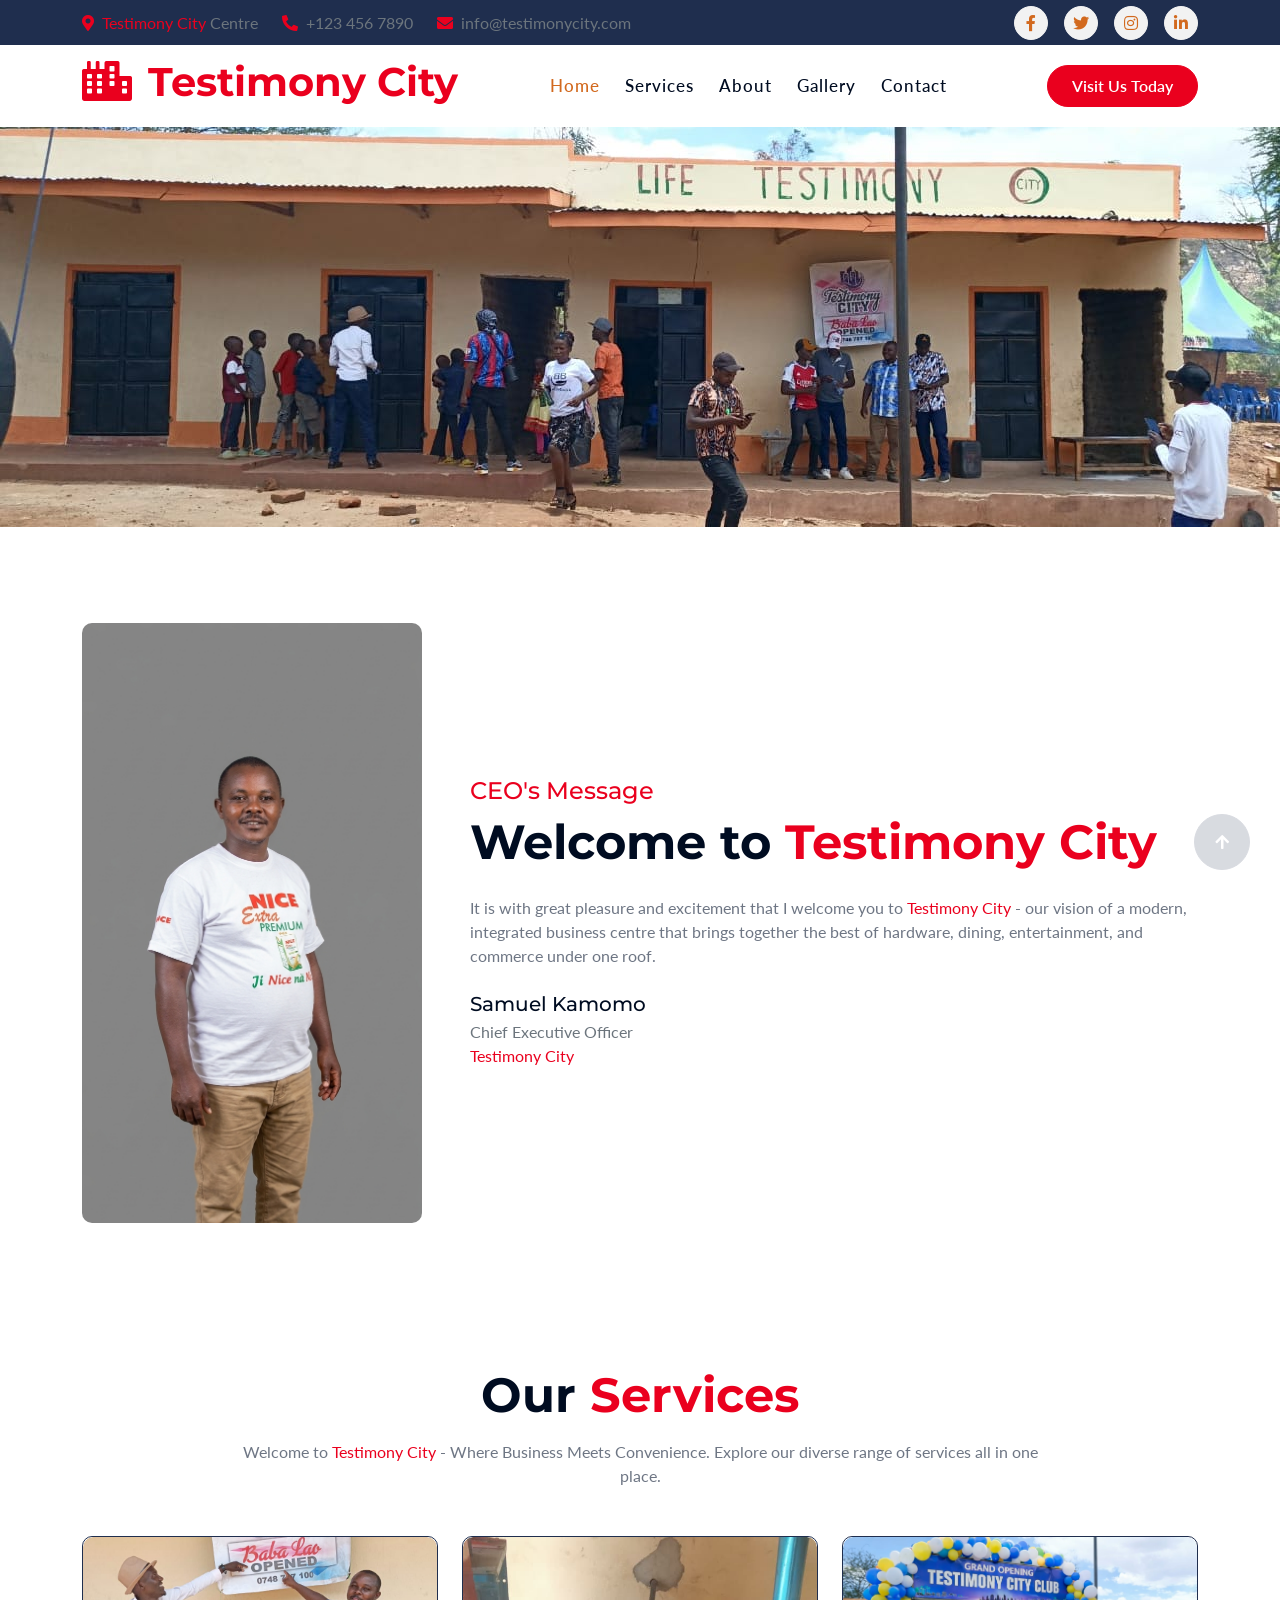
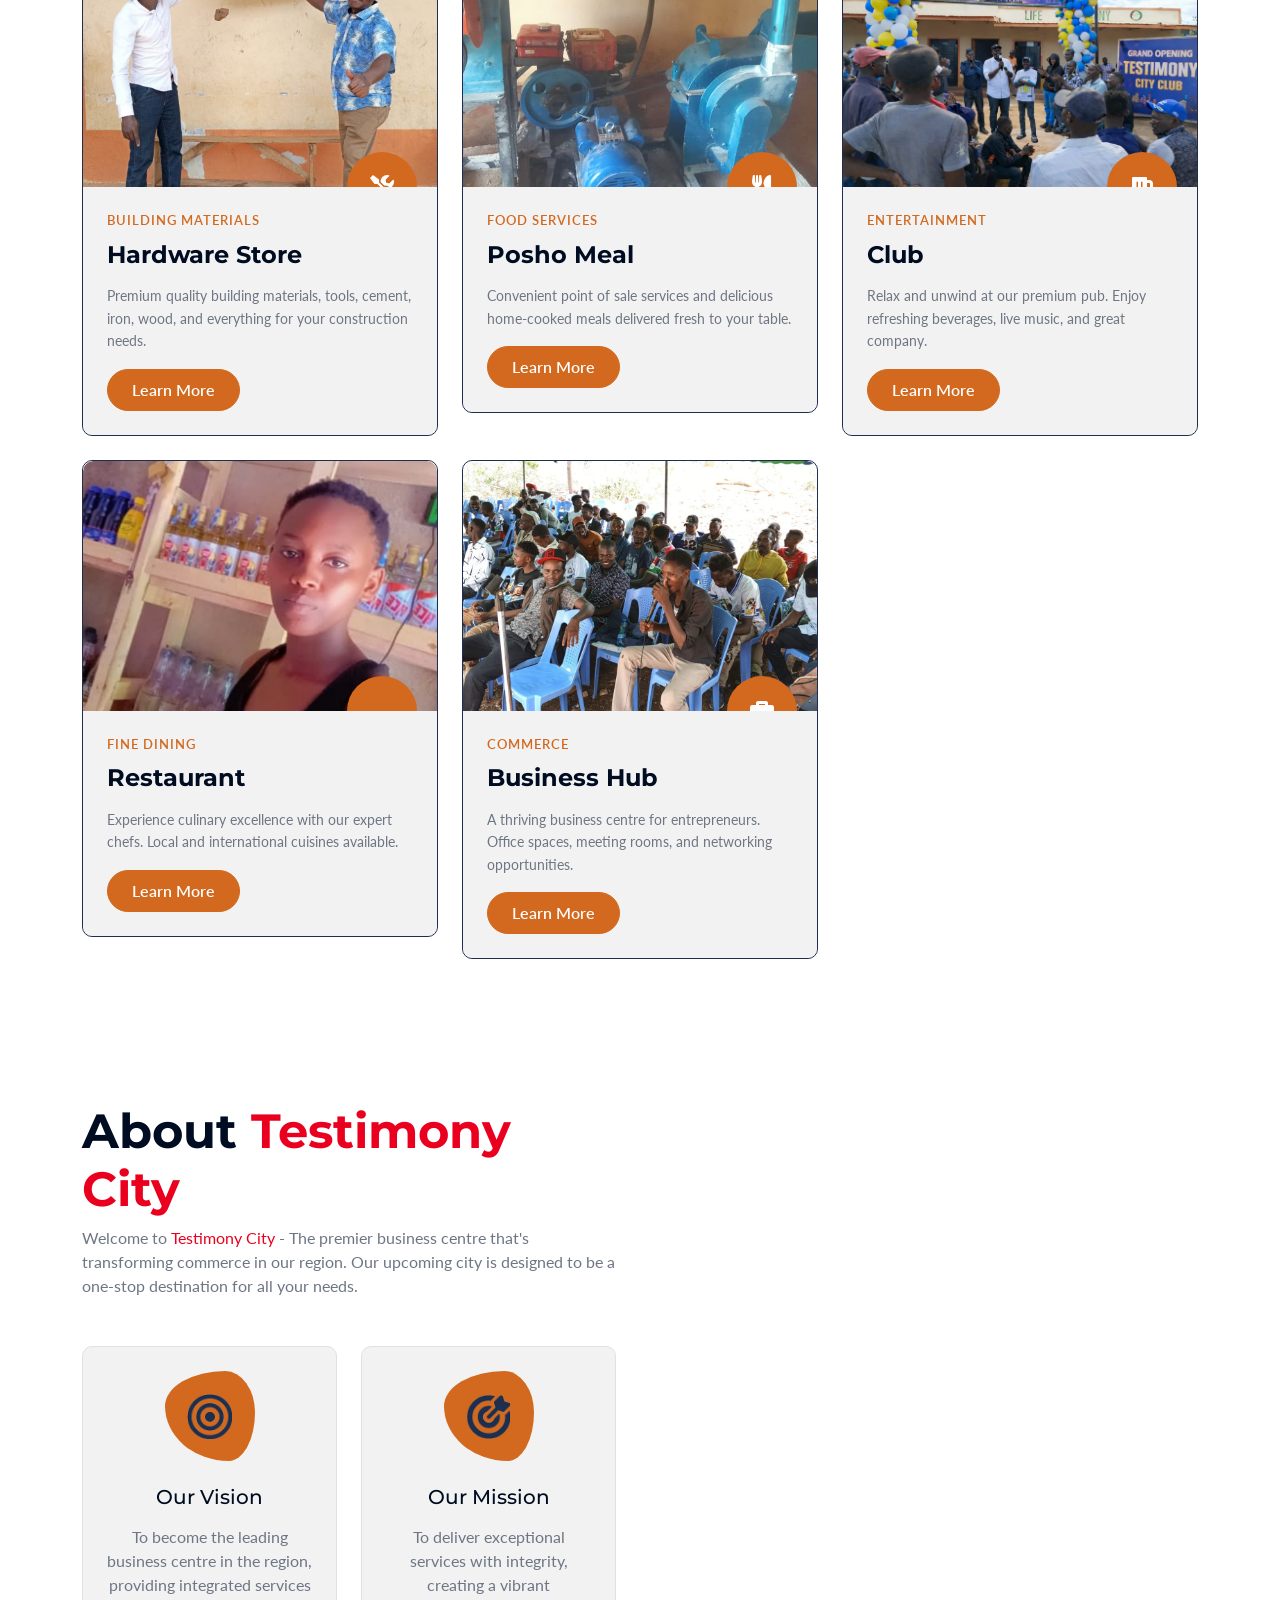
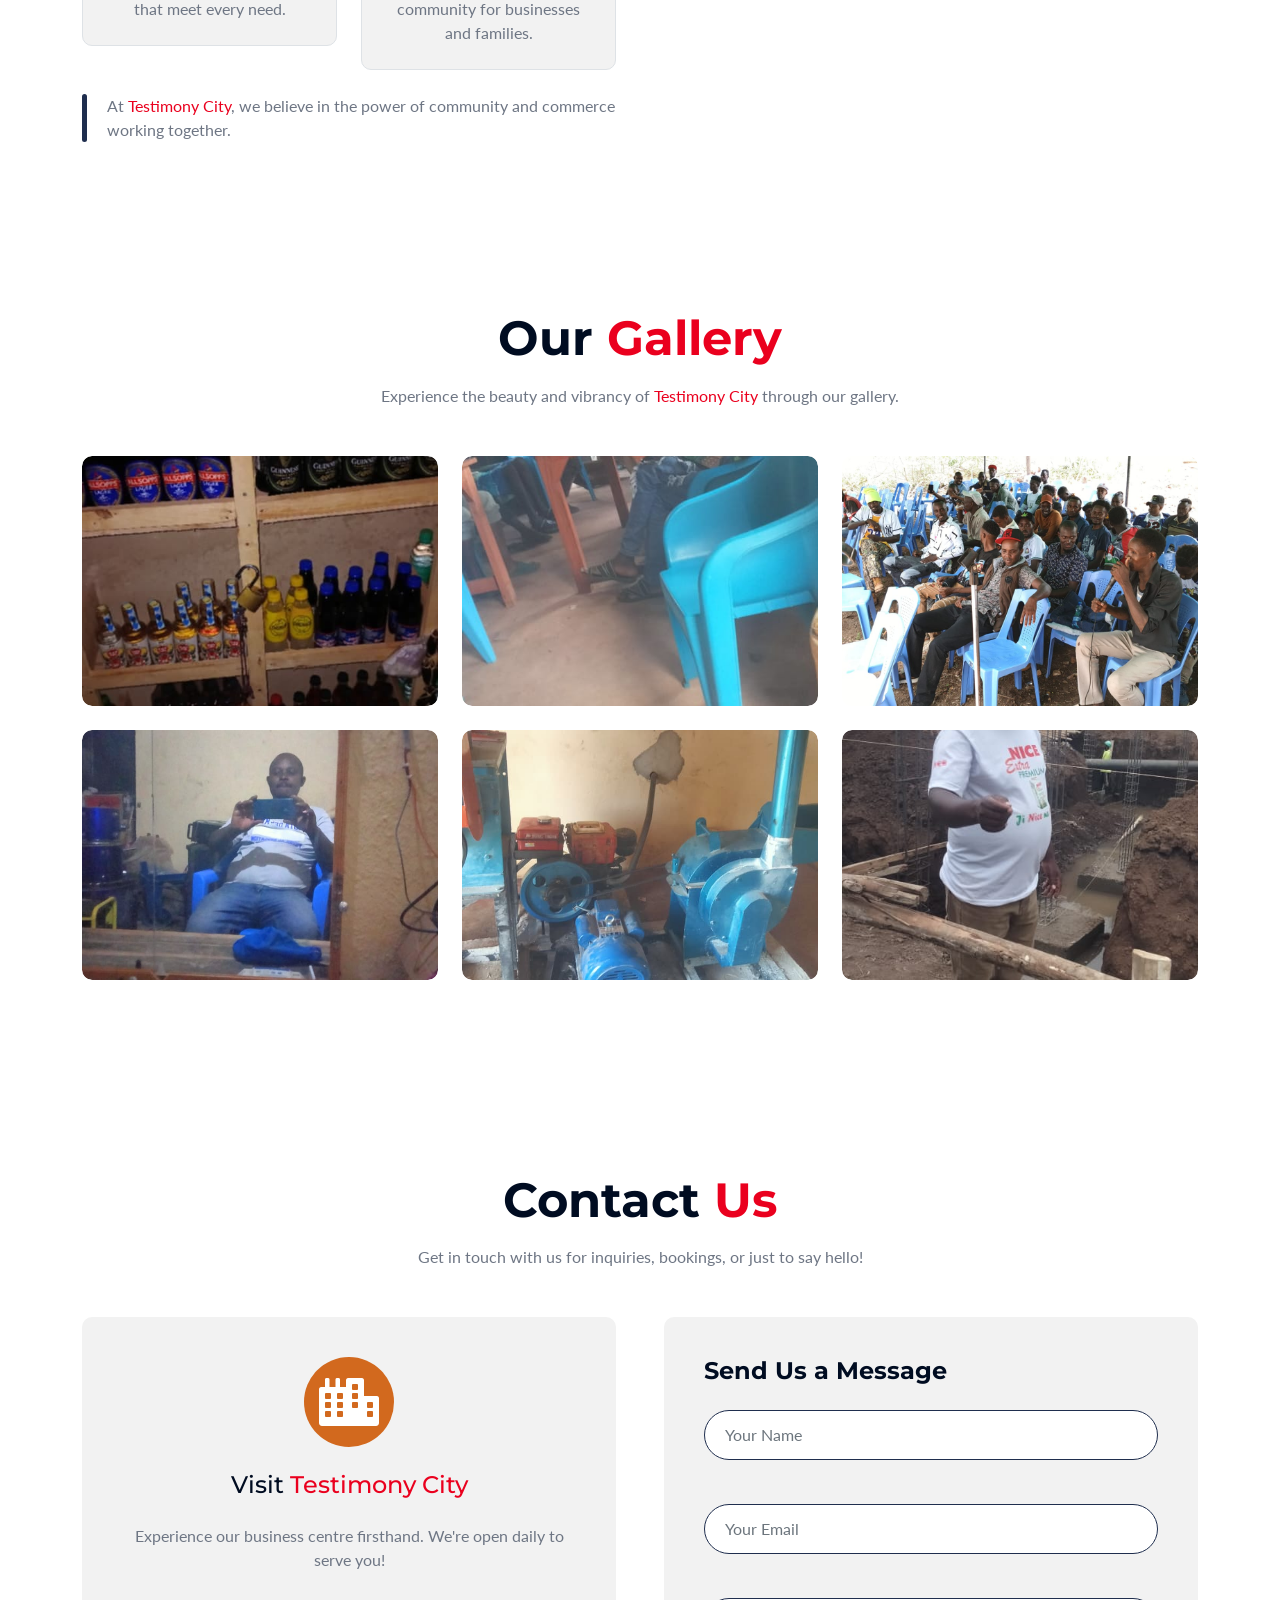
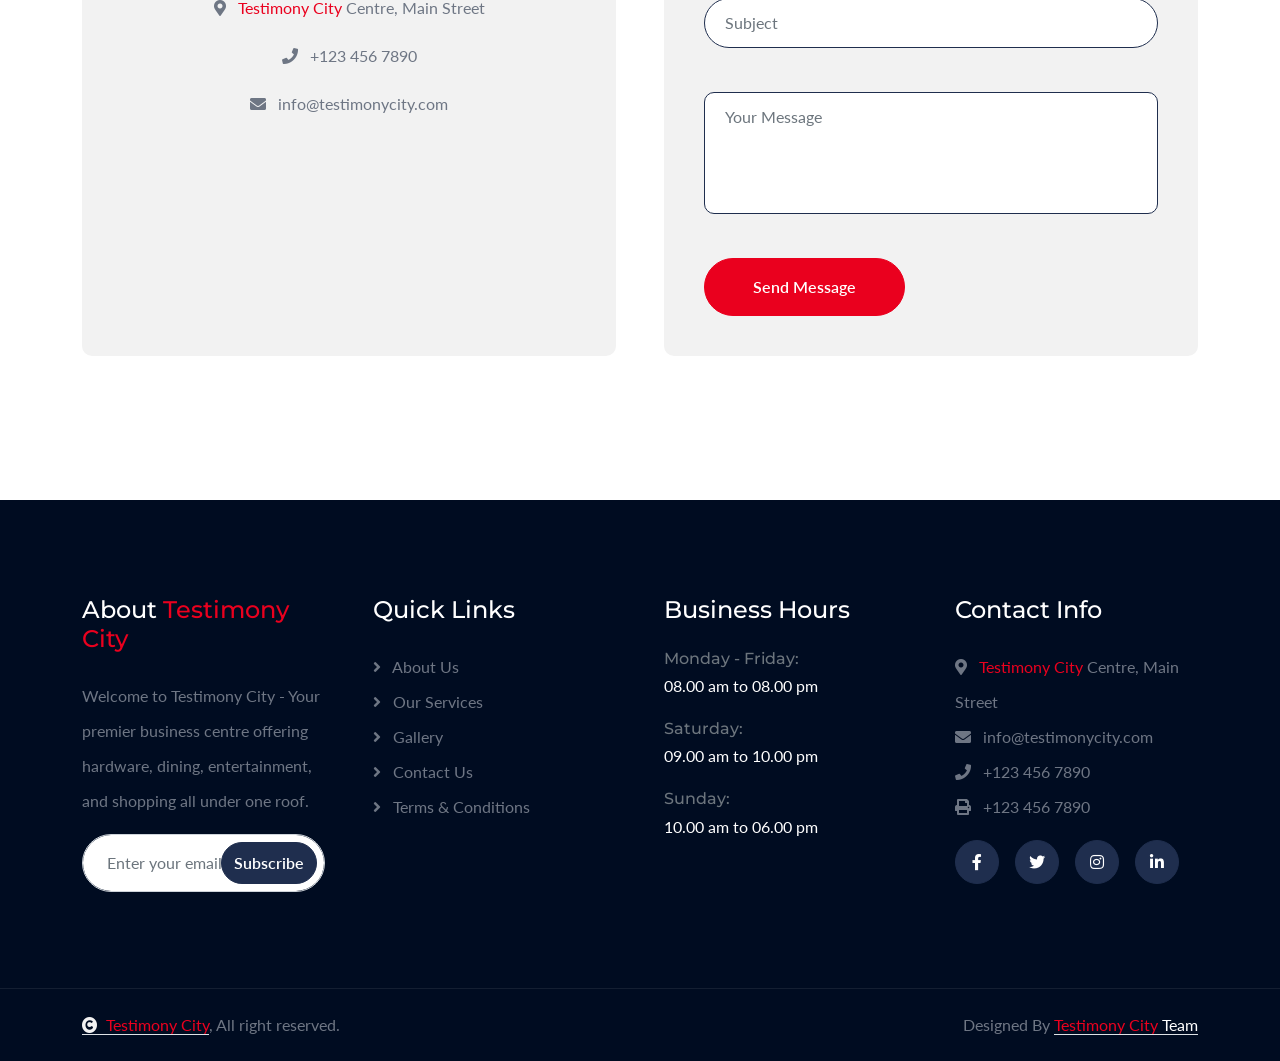
<file: index.html>
<!DOCTYPE html>
<html lang="en">

    <head>
        <meta charset="utf-8">
        <title>Testimony City - Business Centre | Your Premier Destination</title>
        <meta content="width=device-width, initial-scale=1.0" name="viewport">
        <meta content="Testimony City Business Centre - Hardware, Pub, Restaurant, Shop & More" name="keywords">
        <meta content="Welcome to Testimony City - An upcoming business centre offering hardware, dining, drinks, and shopping all in one place." name="description">

        <link rel="preconnect" href="https://fonts.googleapis.com">
        <link rel="preconnect" href="https://fonts.gstatic.com" crossorigin>
        <link href="https://fonts.googleapis.com/css2?family=Lato:ital,wght@0,400;0,700;0,900;1,400;1,700;1,900&family=Montserrat:ital,wght@0,100..900;1,100..900&display=swap" rel="stylesheet"> 

        <link rel="stylesheet" href="https://use.fontawesome.com/releases/v5.15.4/css/all.css"/>
        <link href="https://cdn.jsdelivr.net/npm/bootstrap-icons@1.4.1/font/bootstrap-icons.css" rel="stylesheet">

        <link href="lib/animate/animate.min.css" rel="stylesheet">
        <link href="lib/owlcarousel/assets/owl.carousel.min.css" rel="stylesheet">

        <link href="css/bootstrap.min.css" rel="stylesheet">

        <link href="css/style.css" rel="stylesheet">
    </head>

    <body>

        <div id="spinner" class="show bg-white position-fixed translate-middle w-100 vh-100 top-50 start-50 d-flex align-items-center justify-content-center">
            <div class="spinner-border text-primary" style="width: 3rem; height: 3rem;" role="status">
                <span class="sr-only">Loading...</span>
            </div>
        </div>

        <div class="container-fluid topbar bg-secondary d-none d-xl-block w-100">
            <div class="container">
                <div class="row gx-0 align-items-center" style="height: 45px;">
                    <div class="col-lg-6 text-center text-lg-start mb-lg-0">
                        <div class="d-flex flex-wrap">
                            <a href="#" class="text-muted me-4"><i class="fas fa-map-marker-alt text-primary me-2"></i><span class="text-primary">Testimony City</span> Centre</a>
                            <a href="tel:+1234567890" class="text-muted me-4"><i class="fas fa-phone-alt text-primary me-2"></i>+123 456 7890</a>
                            <a href="mailto:testimonycity@example.com" class="text-muted me-0"><i class="fas fa-envelope text-primary me-2"></i>info@testimonycity.com</a>
                        </div>
                    </div>
                    <div class="col-lg-6 text-center text-lg-end">
                        <div class="d-flex align-items-center justify-content-end">
                            <a href="#" class="btn btn-light btn-sm-square rounded-circle me-3"><i class="fab fa-facebook-f"></i></a>
                            <a href="#" class="btn btn-light btn-sm-square rounded-circle me-3"><i class="fab fa-twitter"></i></a>
                            <a href="#" class="btn btn-light btn-sm-square rounded-circle me-3"><i class="fab fa-instagram"></i></a>
                            <a href="#" class="btn btn-light btn-sm-square rounded-circle me-0"><i class="fab fa-linkedin-in"></i></a>
                        </div>
                    </div>
                </div>
            </div>
        </div>

        <div class="container-fluid nav-bar sticky-top px-0 px-lg-4 py-2 py-lg-0">
            <div class="container">
                <nav class="navbar navbar-expand-lg navbar-light">
                    <a href="" class="navbar-brand p-0">
                        <h1 class="display-6 text-primary"><i class="fas fa-city me-3"></i><span class="text-primary">Testimony City</span></h1>
                    </a>
                    <button class="navbar-toggler" type="button" data-bs-toggle="collapse" data-bs-target="#navbarCollapse">
                        <span class="fa fa-bars"></span>
                    </button>
                    <div class="collapse navbar-collapse" id="navbarCollapse">
                        <div class="navbar-nav mx-auto py-0">
                            <a href="index.html" class="nav-item nav-link active">Home</a>
                            <a href="#services" class="nav-item nav-link">Services</a>
                            <a href="#about" class="nav-item nav-link">About</a>
                            <a href="#gallery" class="nav-item nav-link">Gallery</a>
                            <a href="#contact" class="nav-item nav-link">Contact</a>
                        </div>
                        <a href="#contact" class="btn btn-primary rounded-pill py-2 px-4">Visit Us Today</a>
                    </div>
                </nav>
            </div>
        </div>

        <div class="mb-5">
            <img src="img/1 (1).jpeg" class="img-fluid w-100" alt="Testimony City Business Centre" style="object-fit: cover; height: 50vh; max-height: 400px;">
        </div>

        <div class="container-fluid py-5">
            <div class="container">
                <div class="row g-5 align-items-center">
                    <div class="col-lg-4 wow fadeInUp" data-wow-delay="0.2s">
                        <img src="img/1.png" class="img-fluid rounded" alt="CEO" style="object-fit: cover; object-position: center top; height: 600px; width: 100%; background-color: white;">
                    </div>
                    <div class="col-lg-8 wow fadeInUp" data-wow-delay="0.4s">
                        <h4 class="text-primary">CEO's Message</h4>
                        <h1 class="display-5 mb-4">Welcome to <span class="text-primary">Testimony City</span></h1>
                        <p class="mb-4">It is with great pleasure and excitement that I welcome you to <span class="text-primary">Testimony City</span> - our vision of a modern, integrated business centre that brings together the best of hardware, dining, entertainment, and commerce under one roof.</p>
                       
                            <div>
                                <h5 class="mb-1">Samuel Kamomo</h5>
                                <p class="mb-0 text-muted">Chief Executive Officer</p>
                                <p class="mb-0"><span class="text-primary">Testimony City</span></p>
                            </div>
                        </div>
                    </div>
                </div>
            </div>
        </div>

        <div class="container-fluid service py-5" id="services">
            <div class="container py-5">
                <div class="text-center mx-auto pb-5 wow fadeInUp" data-wow-delay="0.1s" style="max-width: 800px;">
                    <h4 class="display-5 text-capitalize mb-3">Our <span class="text-primary">Services</span></h4>
                    <p class="mb-0">Welcome to <span class="text-primary">Testimony City</span> - Where Business Meets Convenience. Explore our diverse range of services all in one place.</p>
                </div>
                <div class="row g-4">
                    <div class="col-lg-4 wow fadeInUp" data-wow-delay="0.1s">
                        <div class="service-item">
                            <div class="service-img">
                                <img src="img/img (3).jpeg" class="img-fluid rounded-top w-100" alt="Hardware Store" style="height: 250px; object-fit: cover;">
                                <div class="service-icon">
                                    <i class="fas fa-tools"></i>
                                </div>
                            </div>
                            <div class="service-content rounded-bottom p-4">
                                <div class="service-date">Building Materials</div>
                                <h4 class="mb-3">Hardware Store</h4>
                                <p class="mb-3">Premium quality building materials, tools, cement, iron, wood, and everything for your construction needs.</p>
                                <a href="#" class="btn btn-primary rounded-pill py-2 px-4" style="background-color: #D2691E; border-color: #D2691E;">Learn More</a>
                            </div>
                        </div>
                    </div>
                    <div class="col-lg-4 wow fadeInUp" data-wow-delay="0.3s">
                        <div class="service-item">
                            <div class="service-img">
                                <img src="img/img (20).jpeg" class="img-fluid rounded-top w-100" alt="Posho Meal" style="height: 250px; object-fit: cover;">
                                <div class="service-icon">
                                    <i class="fas fa-utensils"></i>
                                </div>
                            </div>
                            <div class="service-content rounded-bottom p-4">
                                <div class="service-date">Food Services</div>
                                <h4 class="mb-3">Posho Meal</h4>
                                <p class="mb-3">Convenient point of sale services and delicious home-cooked meals delivered fresh to your table.</p>
                                <a href="#" class="btn btn-primary rounded-pill py-2 px-4" style="background-color: #D2691E; border-color: #D2691E;">Learn More</a>
                            </div>
                        </div>
                    </div>
                    <div class="col-lg-4 wow fadeInUp" data-wow-delay="0.5s">
                        <div class="service-item">
                            <div class="service-img">
                                <img src="img/img (12).jpeg" class="img-fluid rounded-top w-100" alt="Club" style="height: 250px; object-fit: cover;">
                                <div class="service-icon">
                                    <i class="fas fa-beer"></i>
                                </div>
                            </div>
                            <div class="service-content rounded-bottom p-4">
                                <div class="service-date">Entertainment</div>
                                <h4 class="mb-3">Club</h4>
                                <p class="mb-3">Relax and unwind at our premium pub. Enjoy refreshing beverages, live music, and great company.</p>
                                <a href="#" class="btn btn-primary rounded-pill py-2 px-4" style="background-color: #D2691E; border-color: #D2691E;">Learn More</a>
                            </div>
                        </div>
                    </div>
                    <div class="col-lg-4 wow fadeInUp" data-wow-delay="0.7s">
                        <div class="service-item">
                            <div class="service-img">
                                <img src="img/img (14).jpeg" class="img-fluid rounded-top w-100" alt="Restaurant" style="height: 250px; object-fit: cover;">
                                <div class="service-icon">
                                    <i class="fas fa-restaurant"></i>
                                </div>
                            </div>
                            <div class="service-content rounded-bottom p-4">
                                <div class="service-date">Fine Dining</div>
                                <h4 class="mb-3">Restaurant</h4>
                                <p class="mb-3">Experience culinary excellence with our expert chefs. Local and international cuisines available.</p>
                                <a href="#" class="btn btn-primary rounded-pill py-2 px-4" style="background-color: #D2691E; border-color: #D2691E;">Learn More</a>
                            </div>
                        </div>
                    </div>
                    <div class="col-lg-4 wow fadeInUp" data-wow-delay="0.9s">
                        <div class="service-item">
                            <div class="service-img">
                                <img src="img/img (15).jpeg" class="img-fluid rounded-top w-100" alt="Business Centre" style="height: 250px; object-fit: cover;">
                                <div class="service-icon">
                                    <i class="fas fa-briefcase"></i>
                                </div>
                            </div>
                            <div class="service-content rounded-bottom p-4">
                                <div class="service-date">Commerce</div>
                                <h4 class="mb-3">Business Hub</h4>
                                <p class="mb-3">A thriving business centre for entrepreneurs. Office spaces, meeting rooms, and networking opportunities.</p>
                                <a href="#" class="btn btn-primary rounded-pill py-2 px-4" style="background-color: #D2691E; border-color: #D2691E;">Learn More</a>
                            </div>
                        </div>
                    </div>
                </div>
            </div>
        </div>

        <div class="container-fluid overflow-hidden about py-5" id="about">
            <div class="container">
                <div class="row g-5">
                    <div class="col-xl-6 wow fadeInLeft" data-wow-delay="0.2s">
                        <div class="about-item">
                            <div class="pb-5">
                                <h1 class="display-5 text-capitalize">About <span class="text-primary">Testimony City</span></h1>
                                <p class="mb-0">Welcome to <span class="text-primary">Testimony City</span> - The premier business centre that's transforming commerce in our region. Our upcoming city is designed to be a one-stop destination for all your needs.</p>
                            </div>
                            <div class="row g-4">
                                <div class="col-lg-6">
                                    <div class="about-item-inner border p-4">
                                        <div class="about-icon mb-4">
                                            <img src="img/about-icon-1.png" class="img-fluid w-50 h-50" alt="Icon">
                                        </div>
                                        <h5 class="mb-3">Our Vision</h5>
                                        <p class="mb-0">To become the leading business centre in the region, providing integrated services that meet every need.</p>
                                    </div>
                                </div>
                                <div class="col-lg-6">
                                    <div class="about-item-inner border p-4">
                                        <div class="about-icon mb-4">
                                            <img src="img/about-icon-2.png" class="img-fluid h-50 w-50" alt="Icon">
                                        </div>
                                        <h5 class="mb-3">Our Mission</h5>
                                        <p class="mb-0">To deliver exceptional services with integrity, creating a vibrant community for businesses and families.</p>
                                    </div>
                                </div>
                            </div>
                            <p class="text-item my-4">At <span class="text-primary">Testimony City</span>, we believe in the power of community and commerce working together.</p>
                            
                        </div>
                    </div>
                    
                </div>
            </div>
        </div>

        <!-- <div class="container-fluid features py-5">
            <div class="container py-5">
                <div class="text-center mx-auto pb-5 wow fadeInUp" data-wow-delay="0.1s" style="max-width: 800px;">
                    <h1 class="display-5 text-capitalize mb-3">Why Choose <span class="text-primary">Testimony City</span></h1>
                    <p class="mb-0">Experience the future of integrated business services in one vibrant location.</p>
                </div>
                <div class="row g-4">
                    <div class="col-md-6 col-lg-4 wow fadeInUp" data-wow-delay="0.1s">
                        <div class="features-item border p-4">
                            <div class="features-icon mb-4">
                                <i class="fas fa-tools fa-3x text-primary"></i>
                            </div>
                            <h4 class="mb-3">Quality Products</h4>
                            <p class="mb-0">Premium hardware and building materials from trusted suppliers.</p>
                        </div>
                    </div>
                    <div class="col-md-6 col-lg-4 wow fadeInUp" data-wow-delay="0.3s">
                        <div class="features-item border p-4">
                            <div class="features-icon mb-4">
                                <i class="fas fa-utensils fa-3x text-primary"></i>
                            </div>
                            <h4 class="mb-3">Fresh Dining</h4>
                            <p class="mb-0">Delicious meals prepared with the freshest ingredients daily.</p>
                        </div>
                    </div>
                    <div class="col-md-6 col-lg-4 wow fadeInUp" data-wow-delay="0.5s">
                        <div class="features-item border p-4">
                            <div class="features-icon mb-4">
                                <i class="fas fa-shopping-cart fa-3x text-primary"></i>
                            </div>
                            <h4 class="mb-3">One-Stop Shop</h4>
                            <p class="mb-0">Everything you need under one roof for your convenience.</p>
                        </div>
                    </div>
                    <div class="col-md-6 col-lg-4 wow fadeInUp" data-wow-delay="0.7s">
                        <div class="features-item border p-4">
                            <div class="features-icon mb-4">
                                <i class="fas fa-users fa-3x text-primary"></i>
                            </div>
                            <h4 class="mb-3">Community Focus</h4>
                            <p class="mb-0">A thriving hub for families and businesses to connect.</p>
                        </div>
                    </div>
                    <div class="col-md-6 col-lg-4 wow fadeInUp" data-wow-delay="0.9s">
                        <div class="features-item border p-4">
                            <div class="features-icon mb-4">
                                <i class="fas fa-glass-cheers fa-3x text-primary"></i>
                            </div>
                            <h4 class="mb-3">Entertainment</h4>
                            <p class="mb-0">Pub, events, and entertainment for all ages.</p>
                        </div>
                    </div>
                    <div class="col-md-6 col-lg-4 wow fadeInUp" data-wow-delay="1.1s">
                        <div class="features-item border p-4">
                            <div class="features-icon mb-4">
                                <i class="fas fa-map-marker-alt fa-3x text-primary"></i>
                            </div>
                            <h4 class="mb-3">Prime Location</h4>
                            <p class="mb-0">Easily accessible location in the heart of the city.</p>
                        </div>
                    </div>
                </div>
            </div>
        </div> -->

        <div class="container-fluid gallery py-5" id="gallery">
            <div class="container py-5">
                <div class="text-center mx-auto pb-5 wow fadeInUp" data-wow-delay="0.1s" style="max-width: 800px;">
                    <h1 class="display-5 text-capitalize mb-3">Our <span class="text-primary">Gallery</span></h1>
                    <p class="mb-0">Experience the beauty and vibrancy of <span class="text-primary">Testimony City</span> through our gallery.</p>
                </div>
                <div class="row g-4">
                    <div class="col-md-6 col-lg-4 wow fadeInUp" data-wow-delay="0.1s">
                        <div class="gallery-item">
                            <img src="img/img (16).jpeg" class="img-fluid rounded w-100" alt="Gallery" style="height: 250px; object-fit: cover;">
                            <div class="gallery-overlay">
                                <i class="fas fa-city fa-3x"></i>
                            </div>
                        </div>
                    </div>
                    <div class="col-md-6 col-lg-4 wow fadeInUp" data-wow-delay="0.3s">
                        <div class="gallery-item">
                            <img src="img/img (17).jpeg" class="img-fluid rounded w-100" alt="Gallery" style="height: 250px; object-fit: cover;">
                            <div class="gallery-overlay">
                                <i class="fas fa-tools fa-3x"></i>
                            </div>
                        </div>
                    </div>
                    <div class="col-md-6 col-lg-4 wow fadeInUp" data-wow-delay="0.5s">
                        <div class="gallery-item">
                            <img src="img/img (18).jpeg" class="img-fluid rounded w-100" alt="Gallery" style="height: 250px; object-fit: cover;">
                            <div class="gallery-overlay">
                                <i class="fas fa-utensils fa-3x"></i>
                            </div>
                        </div>
                    </div>
                    <div class="col-md-6 col-lg-4 wow fadeInUp" data-wow-delay="0.7s">
                        <div class="gallery-item">
                            <img src="img/img (19).jpeg" class="img-fluid rounded w-100" alt="Gallery" style="height: 250px; object-fit: cover;">
                            <div class="gallery-overlay">
                                <i class="fas fa-beer fa-3x"></i>
                            </div>
                        </div>
                    </div>
                    <div class="col-md-6 col-lg-4 wow fadeInUp" data-wow-delay="0.9s">
                        <div class="gallery-item">
                            <img src="img/img (20).jpeg" class="img-fluid rounded w-100" alt="Gallery" style="height: 250px; object-fit: cover;">
                            <div class="gallery-overlay">
                                <i class="fas fa-shopping-basket fa-3x"></i>
                            </div>
                        </div>
                    </div>
                    <div class="col-md-6 col-lg-4 wow fadeInUp" data-wow-delay="1.1s">
                        <div class="gallery-item">
                            <img src="img/img (21).jpeg" class="img-fluid rounded w-100" alt="Gallery" style="height: 250px; object-fit: cover;">
                            <div class="gallery-overlay">
                                <i class="fas fa-building fa-3x"></i>
                            </div>
                        </div>
                    </div>
                </div>
            </div>
        </div>

        <!-- <div class="container-fluid team py-5">
            <div class="container">
                <div class="text-center mx-auto pb-5 wow fadeInUp" data-wow-delay="0.1s" style="max-width: 800px;">
                    <h1 class="display-5 text-capitalize mb-3">Meet Our <span class="text-primary">Team</span></h1>
                    <p class="mb-0">The dedicated professionals behind <span class="text-primary">Testimony City</span>'s success.</p>
                </div>
                <div class="row g-4">
                    <div class="col-md-6 col-lg-6 col-xl-3 wow fadeInUp" data-wow-delay="0.1s">
                        <div class="team-item p-4 pt-0">
                            <div class="team-img">
                                <img src="img/img (19).jpeg" class="img-fluid rounded w-100" alt="Image">
                            </div>
                            <div class="team-content pt-4">
                                <h4>John Manager</h4>
                                <p>Centre Director</p>
                                <div class="team-icon d-flex justify-content-center">
                                    <a class="btn btn-square btn-light rounded-circle mx-1" href=""><i class="fab fa-facebook-f"></i></a>
                                    <a class="btn btn-square btn-light rounded-circle mx-1" href=""><i class="fab fa-twitter"></i></a>
                                    <a class="btn btn-square btn-light rounded-circle mx-1" href=""><i class="fab fa-instagram"></i></a>
                                    <a class="btn btn-square btn-light rounded-circle mx-1" href=""><i class="fab fa-linkedin-in"></i></a>
                                </div>
                            </div>
                        </div>
                    </div>
                    <div class="col-md-6 col-lg-6 col-xl-3 wow fadeInUp" data-wow-delay="0.3s">
                        <div class="team-item p-4 pt-0">
                            <div class="team-img">
                                <img src="img/img (20).jpeg" class="img-fluid rounded w-100" alt="Image">
                            </div>
                            <div class="team-content pt-4">
                                <h4>Sarah Chef</h4>
                                <p>Head Chef</p>
                                <div class="team-icon d-flex justify-content-center">
                                    <a class="btn btn-square btn-light rounded-circle mx-1" href=""><i class="fab fa-facebook-f"></i></a>
                                    <a class="btn btn-square btn-light rounded-circle mx-1" href=""><i class="fab fa-twitter"></i></a>
                                    <a class="btn btn-square btn-light rounded-circle mx-1" href=""><i class="fab fa-instagram"></i></a>
                                    <a class="btn btn-square btn-light rounded-circle mx-1" href=""><i class="fab fa-linkedin-in"></i></a>
                                </div>
                            </div>
                        </div>
                    </div>
                    <div class="col-md-6 col-lg-6 col-xl-3 wow fadeInUp" data-wow-delay="0.5s">
                        <div class="team-item p-4 pt-0">
                            <div class="team-img">
                                <img src="img/img (21).jpeg" class="img-fluid rounded w-100" alt="Image">
                            </div>
                            <div class="team-content pt-4">
                                <h4>Mike Hardware</h4>
                                <p>Hardware Manager</p>
                                <div class="team-icon d-flex justify-content-center">
                                    <a class="btn btn-square btn-light rounded-circle mx-1" href=""><i class="fab fa-facebook-f"></i></a>
                                    <a class="btn btn-square btn-light rounded-circle mx-1" href=""><i class="fab fa-twitter"></i></a>
                                    <a class="btn btn-square btn-light rounded-circle mx-1" href=""><i class="fab fa-instagram"></i></a>
                                    <a class="btn btn-square btn-light rounded-circle mx-1" href=""><i class="fab fa-linkedin-in"></i></a>
                                </div>
                            </div>
                        </div>
                    </div>
                    <div class="col-md-6 col-lg-6 col-xl-3 wow fadeInUp" data-wow-delay="0.7s">
                        <div class="team-item p-4 pt-0">
                            <div class="team-img">
                                <img src="img/img (22).jpeg" class="img-fluid rounded w-100" alt="Image">
                            </div>
                            <div class="team-content pt-4">
                                <h4>Emily Pub</h4>
                                <p>Pub Manager</p>
                                <div class="team-icon d-flex justify-content-center">
                                    <a class="btn btn-square btn-light rounded-circle mx-1" href=""><i class="fab fa-facebook-f"></i></a>
                                    <a class="btn btn-square btn-light rounded-circle mx-1" href=""><i class="fab fa-twitter"></i></a>
                                    <a class="btn btn-square btn-light rounded-circle mx-1" href=""><i class="fab fa-instagram"></i></a>
                                    <a class="btn btn-square btn-light rounded-circle mx-1" href=""><i class="fab fa-linkedin-in"></i></a>
                                </div>
                            </div>
                        </div>
                    </div>
                </div>
            </div>
        </div>

        <!-- <div class="container-fluid testimonial py-5">
            <div class="container py-5">
                <div class="text-center mx-auto pb-5 wow fadeInUp" data-wow-delay="0.1s" style="max-width: 800px;">
                    <h1 class="display-5 text-capitalize mb-3">What Our <span class="text-primary">Visitors Say</span></h1>
                    <p class="mb-0">Hear from our community about their <span class="text-primary">Testimony City</span> experience.</p>
                </div>
                <div class="owl-carousel testimonial-carousel wow fadeInUp" data-wow-delay="0.1s">
                    <div class="testimonial-item p-4">
                        <div class="testimonial-quote">
                            <i class="fas fa-quote-left fa-3x text-primary"></i>
                        </div>
                            <p class="mb-4"><span class="text-primary">Testimony City</span> has everything I need! From quality hardware materials to a great pub - it's my go-to destination.</p>
                        <div class="d-flex align-items-center">
                            <img src="img/img (23).jpeg" class="img-fluid rounded-circle" style="width: 60px; height: 60px;" alt="Client">
                            <div class="ms-3">
                                <h4>David Wilson</h4>
                                <p class="mb-0">Contractor</p>
                            </div>
                        </div>
                    </div>
                    <div class="testimonial-item p-4">
                        <div class="testimonial-quote">
                            <i class="fas fa-quote-left fa-3x text-primary"></i>
                        </div>
                        <p class="mb-4">The restaurant here is amazing! Great food, clean environment, and excellent service. Highly recommended!</p>
                        <div class="d-flex align-items-center">
                            <img src="img/img (24).jpeg" class="img-fluid rounded-circle" style="width: 60px; height: 60px;" alt="Client">
                            <div class="ms-3">
                                <h4>Maria Garcia</h4>
                                <p class="mb-0">Food Blogger</p>
                            </div>
                        </div>
                    </div>
                    <div class="testimonial-item p-4">
                        <div class="testimonial-quote">
                            <i class="fas fa-quote-left fa-3x text-primary"></i>
                        </div>
                        <p class="mb-4">I love the cooking shop! They have all the ingredients I need for my traditional recipes. So convenient!</p>
                        <div class="d-flex align-items-center">
                            <img src="img/img (25).jpeg" class="img-fluid rounded-circle" style="width: 60px; height: 60px;" alt="Client">
                            <div class="ms-3">
                                <h4>James Brown</h4>
                                <p class="mb-0">Home Chef</p>
                            </div>
                        </div>
                    </div>
                </div>
            </div>
        </div> -->

        <div class="container-fluid contact py-5" id="contact">
            <div class="container py-5">
                <div class="text-center mx-auto pb-5 wow fadeInUp" data-wow-delay="0.1s" style="max-width: 800px;">
                    <h1 class="display-5 text-capitalize mb-3">Contact <span class="text-primary">Us</span></h1>
                    <p class="mb-0">Get in touch with us for inquiries, bookings, or just to say hello!</p>
                </div>
                <div class="row g-5">
                    <div class="col-lg-6 wow fadeInUp" data-wow-delay="0.1s">
                        <div class="contact-add-item">
                            <div class="contact-icon mb-4">
                                <i class="fas fa-city fa-3x text-white"></i>
                            </div>
                            <h4 class="mb-4">Visit <span class="text-primary">Testimony City</span></h4>
                            <p class="mb-4">Experience our business centre firsthand. We're open daily to serve you!</p>
                            <div class="row g-4">
                                <div class="col-12">
                                    <i class="fas fa-map-marker-alt me-2"></i> <span class="text-primary">Testimony City</span> Centre, Main Street
                                </div>
                                <div class="col-12">
                                    <i class="fas fa-phone me-2"></i> +123 456 7890
                                </div>
                                <div class="col-12">
                                    <i class="fas fa-envelope me-2"></i> info@testimonycity.com
                                </div>
                            </div>
                        </div>
                    </div>
                    <div class="col-lg-6 wow fadeInUp" data-wow-delay="0.3s">
                        <div class="contact-form">
                            <h4 class="mb-4">Send Us a Message</h4>
                            <form>
                                <div class="row g-4">
                                    <div class="col-lg-12">
                                        <input class="form-control rounded-pill" type="text" placeholder="Your Name">
                                    </div>
                                    <div class="col-lg-12">
                                        <input class="form-control rounded-pill" type="email" placeholder="Your Email">
                                    </div>
                                    <div class="col-lg-12">
                                        <input class="form-control rounded-pill" type="text" placeholder="Subject">
                                    </div>
                                    <div class="col-12">
                                        <textarea class="form-control rounded" rows="4" placeholder="Your Message"></textarea>
                                    </div>
                                    <div class="col-12">
                                        <button class="btn btn-primary rounded-pill py-3 px-5">Send Message</button>
                                    </div>
                                </div>
                            </form>
                        </div>
                    </div>
                </div>
            </div>
        </div>

        <div class="container-fluid footer py-5 mt-5 wow fadeIn" data-wow-delay="0.2s">
            <div class="container py-5">
                <div class="row g-5">
                    <div class="col-md-6 col-lg-6 col-xl-3">
                        <div class="footer-item d-flex flex-column">
                            <div class="footer-item">
                                <h4 class="text-white mb-4">About <span class="text-primary">Testimony City</span></h4>
                                <p class="mb-3">Welcome to Testimony City - Your premier business centre offering hardware, dining, entertainment, and shopping all under one roof.</p>
                            </div>
                            <div class="position-relative">
                                <input class="form-control rounded-pill w-100 py-3 ps-4 pe-5" type="text" placeholder="Enter your email">
                                <button type="button" class="btn btn-secondary rounded-pill position-absolute top-0 end-0 py-2 mt-2 me-2">Subscribe</button>
                            </div>
                        </div>
                    </div>
                    <div class="col-md-6 col-lg-6 col-xl-3">
                        <div class="footer-item d-flex flex-column">
                            <h4 class="text-white mb-4">Quick Links</h4>
                            <a href="#"><i class="fas fa-angle-right me-2"></i> About Us</a>
                            <a href="#services"><i class="fas fa-angle-right me-2"></i> Our Services</a>
                            <a href="#gallery"><i class="fas fa-angle-right me-2"></i> Gallery</a>
                            <a href="#contact"><i class="fas fa-angle-right me-2"></i> Contact Us</a>
                            <a href="#"><i class="fas fa-angle-right me-2"></i> Terms & Conditions</a>
                        </div>
                    </div>
                    <div class="col-md-6 col-lg-6 col-xl-3">
                        <div class="footer-item d-flex flex-column">
                            <h4 class="text-white mb-4">Business Hours</h4>
                            <div class="mb-3">
                                <h6 class="text-muted mb-0">Monday - Friday:</h6>
                                <p class="text-white mb-0">08.00 am to 08.00 pm</p>
                            </div>
                            <div class="mb-3">
                                <h6 class="text-muted mb-0">Saturday:</h6>
                                <p class="text-white mb-0">09.00 am to 10.00 pm</p>
                            </div>
                            <div class="mb-3">
                                <h6 class="text-muted mb-0">Sunday:</h6>
                                <p class="text-white mb-0">10.00 am to 06.00 pm</p>
                            </div>
                        </div>
                    </div>
                    <div class="col-md-6 col-lg-6 col-xl-3">
                        <div class="footer-item d-flex flex-column">
                            <h4 class="text-white mb-4">Contact Info</h4>
                            <a href="#"><i class="fa fa-map-marker-alt me-2"></i> <span class="text-primary">Testimony City</span> Centre, Main Street</a>
                            <a href="mailto:info@testimonycity.com"><i class="fas fa-envelope me-2"></i> info@testimonycity.com</a>
                            <a href="tel:+1234567890"><i class="fas fa-phone me-2"></i> +123 456 7890</a>
                            <a href="tel:+1234567890" class="mb-3"><i class="fas fa-print me-2"></i> +123 456 7890</a>
                            <div class="d-flex">
                                <a class="btn btn-secondary btn-md-square rounded-circle me-3" href=""><i class="fab fa-facebook-f text-white"></i></a>
                                <a class="btn btn-secondary btn-md-square rounded-circle me-3" href=""><i class="fab fa-twitter text-white"></i></a>
                                <a class="btn btn-secondary btn-md-square rounded-circle me-3" href=""><i class="fab fa-instagram text-white"></i></a>
                                <a class="btn btn-secondary btn-md-square rounded-circle me-0" href=""><i class="fab fa-linkedin-in text-white"></i></a>
                            </div>
                        </div>
                    </div>
                </div>
            </div>
        </div>
        
        <div class="container-fluid copyright py-4">
            <div class="container">
                <div class="row g-4 align-items-center">
                    <div class="col-md-6 text-center text-md-start mb-md-0">
                        <span class="text-body"><a href="#" class="border-bottom text-white"><i class="fas fa-copyright text-light me-2"></i><span class="text-primary">Testimony City</span></a>, All right reserved.</span>
                    </div>
                    <div class="col-md-6 text-center text-md-end text-body">
                        Designed By <a class="border-bottom text-white" href="#"><span class="text-primary">Testimony City</span> Team</a>
                    </div>
                </div>
            </div>
        </div>

        <a href="#" class="btn btn-secondary btn-lg-square rounded-circle back-to-top"><i class="fa fa-arrow-up"></i></a>   

        <script src="https://ajax.googleapis.com/ajax/libs/jquery/3.6.4/jquery.min.js"></script>
        <script src="https://cdn.jsdelivr.net/npm/bootstrap@5.0.0/dist/js/bootstrap.bundle.min.js"></script>
        <script src="lib/wow/wow.min.js"></script>
        <script src="lib/easing/easing.min.js"></script>
        <script src="lib/waypoints/waypoints.min.js"></script>
        <script src="lib/owlcarousel/owl.carousel.min.js"></script>
        <script src="js/main.js"></script>
    </body>

</html>
</file>
<file: css/style.css>
/*** Spinner Start ***/
/*** Spinner ***/
#spinner {
    opacity: 0;
    visibility: hidden;
    transition: opacity .5s ease-out, visibility 0s linear .5s;
    z-index: 99999;
}

#spinner.show {
    transition: opacity .5s ease-out, visibility 0s linear 0s;
    visibility: visible;
    opacity: 1;
}
/*** Spinner End ***/

.back-to-top {
    position: fixed;
    right: 30px;
    bottom: 30px;
    transition: 0.5s;
    z-index: 99;
}

/*** Button Start ***/
.btn {
    font-weight: 600;
    transition: .5s;
}

.btn-square {
    width: 32px;
    height: 32px;
}

.btn-sm-square {
    width: 34px;
    height: 34px;
}

.btn-md-square {
    width: 44px;
    height: 44px;
}

.btn-lg-square {
    width: 56px;
    height: 56px;
}

.btn-xl-square {
    width: 66px;
    height: 66px;
}

.btn-square,
.btn-sm-square,
.btn-md-square,
.btn-lg-square,
.btn-xl-square {
    padding: 0;
    display: flex;
    align-items: center;
    justify-content: center;
    font-weight: normal;
}

.btn.btn-primary {
    color: var(--bs-white);
}

.btn.btn-primary:hover {
    background: var(--bs-secondary);
    border: 1px solid var(--bs-secondary);
}

.btn.btn-secondary {
    color: var(--bs-white);
}

.btn.btn-secondary:hover {
    background: var(--bs-primary);
    border: 1px solid var(--bs-primary);
}

.btn.btn-light {
    color: var(--bs-primary);
}

.btn.btn-light:hover {
    color: var(--bs-white);
    background: var(--bs-primary);
    border: 1px solid var(--bs-primary);
}

/*** Icon Animation Start ***/
@keyframes icon-animat {
    0%  {border-radius: 67% 33% 29% 71% / 39% 46% 54% 61%;}

    25% {border-radius: 69% 31% 19% 81% / 43% 37% 63% 57%;}

    50% {border-radius: 67% 33% 16% 84% / 57% 37% 63% 43%;}

    75% {border-radius: 77% 23% 61% 39% / 36% 61% 39% 64%;}

    100% {border-radius: 67% 33% 29% 71% / 39% 46% 54% 61%;}
}
/*** Icon Animation End ***/


/*** Navbar Start ***/
.nav-bar {
    background: var(--bs-white);
}

.sticky-top {
    transition: 1s;
}

.navbar-light .navbar-nav .nav-link {
    position: relative;
    margin-right: 25px;
    padding: 35px 0;
    letter-spacing: 1px;
    color: var(--bs-dark);
    font-size: 17px;
    font-weight: 500;
    outline: none;
    transition: .5s;
}

.sticky-top .navbar-light .navbar-nav .nav-link {
    padding: 20px 0;
    color: var(--bs-dark);
}

.navbar-light .navbar-nav .nav-link:hover,
.navbar-light .navbar-nav .nav-link.active {
    color: var(--bs-primary);
}

.navbar-light .navbar-brand img {
    max-height: 60px;
    transition: .5s;
}

.sticky-top .navbar-light .navbar-brand img {
    max-height: 50px;
}

.navbar .dropdown-toggle::after {
    border: none;
    content: "\f107";
    font-family: "Font Awesome 5 Free";
    font-weight: 600;
    vertical-align: middle;
    margin-left: 8px;
}

.dropdown .dropdown-menu a:hover {
    background: var(--bs-primary);
    color: var(--bs-white);
}

.navbar .nav-item:hover .dropdown-menu {
    transform: rotateX(0deg);
    visibility: visible;
    margin-top: 8px !important;
    background: var(--bs-light);
    transition: .5s;
    opacity: 1;
}



@media (min-width: 992px) {
    .navbar .nav-item .dropdown-menu {
    display: block;
    visibility: hidden;
    top: 100%;
    transform: rotateX(-75deg);
    transform-origin: 0% 0%;
    border: 0;
    border-radius: 10px;
    margin-top: 8px !important;
    transition: .5s;
    opacity: 0;
    }
}

@media (max-width: 991px) {
    .navbar.navbar-expand-lg .navbar-toggler {
        padding: 8px 15px;
        border: 1px solid var(--bs-primary);
        color: var(--bs-primary);
    }

    .sticky-top .navbar-light .navbar-nav .nav-link {
        padding: 12px 0;
    }
}
/*** Navbar End ***/

/*** Carousel Header Start ***/
.carousel .carousel-item img {
    object-fit: cover;
}

.carousel .carousel-item,
.carousel .carousel-item img {
    height: 100vh;
    max-height: 800px;
}

.carousel-item .carousel-caption {
    position: absolute;
    width: 100%;
    height: 100%;
    left: 0;
    bottom: 0;
    background: rgba(0, 0, 0, 0.5);
    display: flex;
    align-items: center;
    padding: 20px;
}

@media (max-width: 768px) {
    .carousel .carousel-item,
    .carousel .carousel-item img {
        height: auto;
        min-height: 500px;
    }
    
    .carousel-item .carousel-caption {
        padding: 10px;
    }
    
    .carousel-caption .display-5 {
        font-size: 1.5rem !important;
    }
    
    .carousel-caption h4 {
        font-size: 1rem !important;
    }
    
    .carousel-caption p {
        font-size: 0.875rem !important;
        display: none;
    }
}

.carousel .carousel-indicators {
    left: 75%;
    top: 50%;
    margin-right: 25%;
    transform: translateY(-50%);
    flex-direction: column;
}

.carousel-indicators [data-bs-target] {
    display: flex;
    width: 15px;
    height: 15px;
    border: 6px solid var(--bs-white);
    border-radius: 15px;
    padding: 0;
    margin-top:10px;
    margin-bottom:10px;
    background-color: var(--bs-secondary);
    opacity: 1;
    transition: 0.5s;
}

.carousel-indicators [data-bs-target].active {
    background-color: var(--bs-primary);
}

@media (max-width: 992px) {
    .carousel-indicators [data-bs-target] {
        display: none;
    }
}
/*** Carousel Header End ***/

/*** Single Page Hero Header Start ***/
.bg-breadcrumb {
    position: relative;
    overflow: hidden;
    background: linear-gradient(rgba(31, 46, 78, 1), rgba(0, 12, 33, 0.8)), url(../img/fact-bg.jpg);
    background-position: center top;
    background-repeat: no-repeat;
    background-size: cover;
    padding: 60px 0 60px 0;
    transition: 0.5s;
}

.bg-breadcrumb .breadcrumb {
    position: relative;
}

.bg-breadcrumb .breadcrumb .breadcrumb-item a {
    color: var(--bs-white);
}
/*** Single Page Hero Header End ***/

/*** About Start ***/
.about .about-item .about-item-inner {
    display: flex;
    flex-direction: column;
    align-items: center;
    justify-content: center;
    text-align: center;
    border-radius: 10px;
    background: var(--bs-light);
    transition: 0.5s;
}

.about .about-item .about-item-inner .about-icon {
    width: 90px; 
    height: 90px; 
    border-radius: 67% 33% 29% 71% / 39% 46% 54% 61%;
    display: flex;
    align-items: center;
    justify-content: center;
    color: var(--bs-secondary);
    background: var(--bs-primary);
    animation-name: icon-animat;
    animation-duration: 5s;
    animation-delay: 1s;
    animation-direction: alternate;
    animation-iteration-count: infinite;
    transition: 0.5s;
}

.about .about-img {
    position: relative;
    overflow: hidden;
    width: 100%;
    height: 100%;
    
}

.about .about-img .img-1 {
    height: 85%;
    margin-right: 50px;
}

.about .about-img .img-2 {
    position: absolute;
    width: 100%; 
    bottom: 0; 
    right: 0;
    padding-left: 50px;
    border-radius: 10px;
}

.about .about-img::after {
    content: "";
    position: absolute;
    width: 10px;
    height: 98%;
    top: 0;
    right: 0;
    border-radius: 10px;
    background: var(--bs-primary);
    z-index: -1;
}

.about .about-item .text-item {
    position: relative;
    padding-left: 25px;
}

.about .about-item .text-item::after {
    content: "";
    position: absolute;
    width: 5px;
    height: 100%;
    top: 0;
    left: 0;
    border-radius: 10px;
    background: var(--bs-secondary);
}
/*** About End ***/

/*** Cars Categories Start ***/
.categories .categories-item {
    position: relative;
    border: 1px solid var(--bs-secondary);
    border-radius: 10px;
    transition: 0.5s;
}

.categories .categories-item:hover {
    border: 1px solid var(--bs-primary);
}

.categories .categories-item .categories-item-inner {
    position: relative;
    overflow: hidden;
    border-radius: 10px;
    transition: 0.5s;
}

.categories .categories-item .categories-item-inner:hover {
    box-shadow: 0 0 50px rgba(234, 0, 30, .3);
}

.categories .categories-item-inner .categories-img {
    background: var(--bs-light);
}

.categories .categories-item-inner .categories-content {
    border-top: 4px solid var(--bs-white);
    text-align: center;
    background: var(--bs-light);
}

.categories .categories-item-inner .categories-review {
    display: flex;
    align-items: center;
    justify-content: center;
}

.categories-carousel .owl-stage-outer {
    margin-top: 65px;
    margin-right: -1px;
}

.categories-carousel .owl-nav .owl-prev,
.categories-carousel .owl-nav .owl-next {
    position: absolute;
    top: -65px;
    padding: 10px 35px;
    color: var(--bs-white);
    background: var(--bs-primary);
    border-radius: 50px;
    transition: 0.5s;
}

.categories-carousel .owl-nav .owl-prev {
    left: 0 !important;
}

.categories-carousel .owl-nav .owl-next {
    right: 0;
}

.categories-carousel .owl-nav .owl-prev:hover,
.categories-carousel .owl-nav .owl-next:hover {
    background: var(--bs-secondary);
    color: var(--bs-white);
}
/*** Cars Categories End ***/


/*** Blog Start ***/
.blog .blog-item {
    border-radius: 10px;
    transition: 0.5s;
}

.blog .blog-item:hover {
    box-shadow: 0 0 45px rgba(0, 0, 0, .2);
}

.blog .blog-item .blog-img {
    position: relative;
    overflow: hidden;
    border-top-left-radius: 10px;
    border-top-right-radius: 10px;
}

.blog .blog-item .blog-img::after {
    content: "";
    position: absolute;
    width: 100%;
    height: 0;
    bottom: 0;
    left: 0;
    background: rgba(255, 255, 255, 0.3);
    transition: 0.5s;
}

.blog .blog-item:hover .blog-img::after {
    height: 100%;
}

.blog .blog-item .blog-img img {
    transition: 0.5s;
}

.blog .blog-item:hover .blog-img img {
    transform: scale(1.2);
}  

.blog .blog-item .blog-content {
    position: relative;
    background: var(--bs-light);
}

.blog .blog-item .blog-content .blog-date {
    position: absolute;
    top: 0; 
    left: 25px; 
    transform: translateY(-50%);
    padding: 12px 25px;
    border-radius: 10px;
    color: var(--bs-white);
    background: var(--bs-primary);
}

.blog .blog-item .blog-content .blog-comment {
    display: flex;
    justify-content: space-between;
}
/*** Blog End ***/

/*** Team Start ***/
.team .team-item {
    position: relative;
    text-align: center;
    border-radius: 10px;
    margin-top: 100px;
    background: var(--bs-light);
    transition: 0.5s;
    z-index: 1;
}

.team .team-item::after {
    content: "";
    position: absolute;
    width: 100%;
    height: 0;
    bottom: 0;
    left: 0;
    border-radius: 10px;
    background: var(--bs-secondary);
    z-index: 2;
    transition: 0.5s;
}

.team .team-item:hover::after {
    height: 100%;
}

.team .team-item .team-content {
    position: relative;
    z-index: 5;
}

.team .team-item .team-content h4,
.team .team-item .team-content p {
    transition: 0.5s;
}

.team .team-item:hover .team-content h4 {
    color: var(--bs-white);
}
.team .team-item:hover .team-content p {
    color: var(--bs-white);
}

.team .team-item .team-img {
    position: relative;
    overflow: hidden;
    top: -100px;
    margin-bottom: -100px;
    border-radius: 10px;
    z-index: 3;
}

.team .team-item .team-img img {
    transition: 0.5s;
}

.team .team-item:hover .team-img img {
    transform: scale(1.1);
}

.team .team-item .team-img::after {
    content: "";
    position: absolute;
    width: 100%;
    height: 0;
    top: 0;
    left: 0;
    border-radius: 10px;
    background: rgba(255, 255, 255, .3);
    z-index: 4;
    transition: 0.5s;
}

.team .team-item:hover .team-img::after {
    height: 100%;
}
/*** Team End ***/

/*** Service Start ***/
.service .service-item {
    border: 1px solid var(--bs-secondary);
    border-radius: 10px;
    transition: 0.5s;
    overflow: hidden;
}

.service .service-item:hover {
    border: 1px solid var(--bs-primary);
    box-shadow: 0 0 30px rgba(234, 0, 30, 0.2);
}

.service .service-item .service-img {
    position: relative;
    overflow: hidden;
    border-top-left-radius: 10px;
    border-top-right-radius: 10px;
}

.service .service-item .service-img img {
    transition: 0.5s;
    width: 100%;
    height: 200px;
    object-fit: cover;
}

.service .service-item:hover .service-img img {
    transform: scale(1.1);
}

.service .service-item .service-icon {
    position: absolute;
    width: 70px;
    height: 70px;
    bottom: 0;
    right: 20px;
    background: var(--bs-primary);
    border-radius: 50%;
    display: flex;
    align-items: center;
    justify-content: center;
    color: var(--bs-white);
    font-size: 24px;
    transform: translateY(50%);
    transition: 0.5s;
}

.service .service-item:hover .service-icon {
    background: var(--bs-secondary);
    transform: translateY(0);
}

.service .service-item .service-content {
    background: var(--bs-light);
    position: relative;
    overflow: hidden;
}

.service .service-item .service-content .service-date {
    font-size: 13px;
    font-weight: 600;
    color: var(--bs-primary);
    text-transform: uppercase;
    letter-spacing: 1px;
    margin-bottom: 10px;
}

.service .service-item .service-content h4 {
    font-weight: 700;
    margin-bottom: 15px;
}

.service .service-item .service-content p {
    font-size: 14px;
    line-height: 1.6;
    color: var(--bs-body);
}
/*** Service End ***/

/*** Features Start ***/
.features .features-item {
    border-radius: 10px;
    transition: 0.5s;
    background: var(--bs-light);
}

.features .features-item:hover {
    background: var(--bs-white);
    box-shadow: 0 0 30px rgba(0, 0, 0, 0.1);
}

.features .features-item .features-icon {
    width: 80px;
    height: 80px;
    display: flex;
    align-items: center;
    justify-content: center;
    margin-bottom: 20px;
}

.features .features-item h4 {
    font-weight: 700;
    margin-bottom: 10px;
}

.features .features-item p {
    font-size: 14px;
    color: var(--bs-body);
    margin-bottom: 0;
}
/*** Features End ***/

/*** Gallery Start ***/
.gallery .gallery-item {
    position: relative;
    overflow: hidden;
    border-radius: 10px;
    transition: 0.5s;
}

.gallery .gallery-item:hover {
    box-shadow: 0 0 30px rgba(0, 0, 0, 0.2);
}

.gallery .gallery-item img {
    transition: 0.5s;
    height: 250px;
    object-fit: cover;
}

.gallery .gallery-item:hover img {
    transform: scale(1.1);
}

.gallery .gallery-item .gallery-overlay {
    position: absolute;
    top: 0;
    left: 0;
    width: 100%;
    height: 100%;
    background: rgba(0, 0, 0, 0.6);
    display: flex;
    align-items: center;
    justify-content: center;
    color: var(--bs-white);
    opacity: 0;
    transition: 0.5s;
}

.gallery .gallery-item:hover .gallery-overlay {
    opacity: 1;
}
/*** Gallery End ***/

/*** Testimonial Start ***/
.testimonial .testimonial-item {
    border: 1px solid var(--bs-secondary);
    border-radius: 10px;
    background: var(--bs-light);
    transition: 0.5s;
    position: relative;
}

.testimonial .testimonial-item:hover {
    border-color: var(--bs-primary);
    box-shadow: 0 0 30px rgba(234, 0, 30, 0.1);
}

.testimonial .testimonial-item .testimonial-quote {
    position: absolute;
    top: 20px;
    right: 20px;
    opacity: 0.3;
}

.testimonial .testimonial-item p {
    font-style: italic;
    font-size: 15px;
    line-height: 1.8;
    margin-bottom: 20px;
}

.testimonial .testimonial-item .d-flex img {
    object-fit: cover;
}

.testimonial .testimonial-item h4 {
    font-weight: 700;
    margin-bottom: 5px;
}

.testimonial .testimonial-item p:last-child {
    font-size: 13px;
    color: var(--bs-secondary);
}

.testimonial-carousel .owl-stage-outer {
    margin-top: 30px;
    margin-right: -1px;
}

.testimonial-carousel .owl-nav .owl-prev,
.testimonial-carousel .owl-nav .owl-next {
    position: absolute;
    top: -65px;
    padding: 10px 35px;
    color: var(--bs-white);
    background: var(--bs-primary);
    border-radius: 50px;
    transition: 0.5s;
}

.testimonial-carousel .owl-nav .owl-prev {
    right: 80px;
}

.testimonial-carousel .owl-nav .owl-next {
    right: 0;
}

.testimonial-carousel .owl-nav .owl-prev:hover,
.testimonial-carousel .owl-nav .owl-next:hover {
    background: var(--bs-secondary);
    color: var(--bs-white);
}
/*** Testimonial End ***/

/*** Contact Start ***/
.contact .contact-add-item {
    border-radius: 10px;
    padding: 40px;
    background: var(--bs-light);
    text-align: center;
    height: 100%;
}

.contact .contact-add-item .contact-icon {
    width: 90px;
    height: 90px;
    border-radius: 50%;
    display: flex;
    align-items: center;
    justify-content: center;
    background: var(--bs-primary);
    margin: 0 auto 20px;
    animation-name: icon-animat;
    animation-duration: 5s;
    animation-delay: 1s;
    animation-direction: alternate;
    animation-iteration-count: infinite;
}

.contact .contact-form {
    background: var(--bs-light);
    padding: 40px;
    border-radius: 10px;
}

.contact .contact-form h4 {
    font-weight: 700;
    margin-bottom: 30px;
}

.contact .contact-form .form-control {
    background: var(--bs-white);
    border: 1px solid var(--bs-secondary);
    padding: 12px 20px;
    margin-bottom: 20px;
}

.contact .contact-form .form-control:focus {
    border-color: var(--bs-primary);
    box-shadow: none;
}

.contact .contact-form textarea {
    resize: none;
}
/*** Contact End ***/


/*** Footer Start ***/
.footer {
    background: var(--bs-dark);
}

.footer .footer-item a {
    line-height: 35px;
    color: var(--bs-body);
    transition: 0.5s;
}

.footer .footer-item p {
    line-height: 35px;
}

.footer .footer-item a:hover {
    letter-spacing: 1px;
    color: var(--bs-primary);
}

.footer .footer-item .footer-btn a,
.footer .footer-item .footer-btn a i {
    transition: 0.5s;
}

.footer .footer-item .footer-btn a:hover {
    background: var(--bs-white);
}

.footer .footer-item .footer-btn a:hover i {
    color: var(--bs-primary) !important;
}
/*** Footer End ***/

/*** copyright Start ***/
.copyright {
    border-top: 1px solid rgba(255, 255, 255, 0.08);
    background: var(--bs-dark);
}
/*** copyright end ***/
</file>
